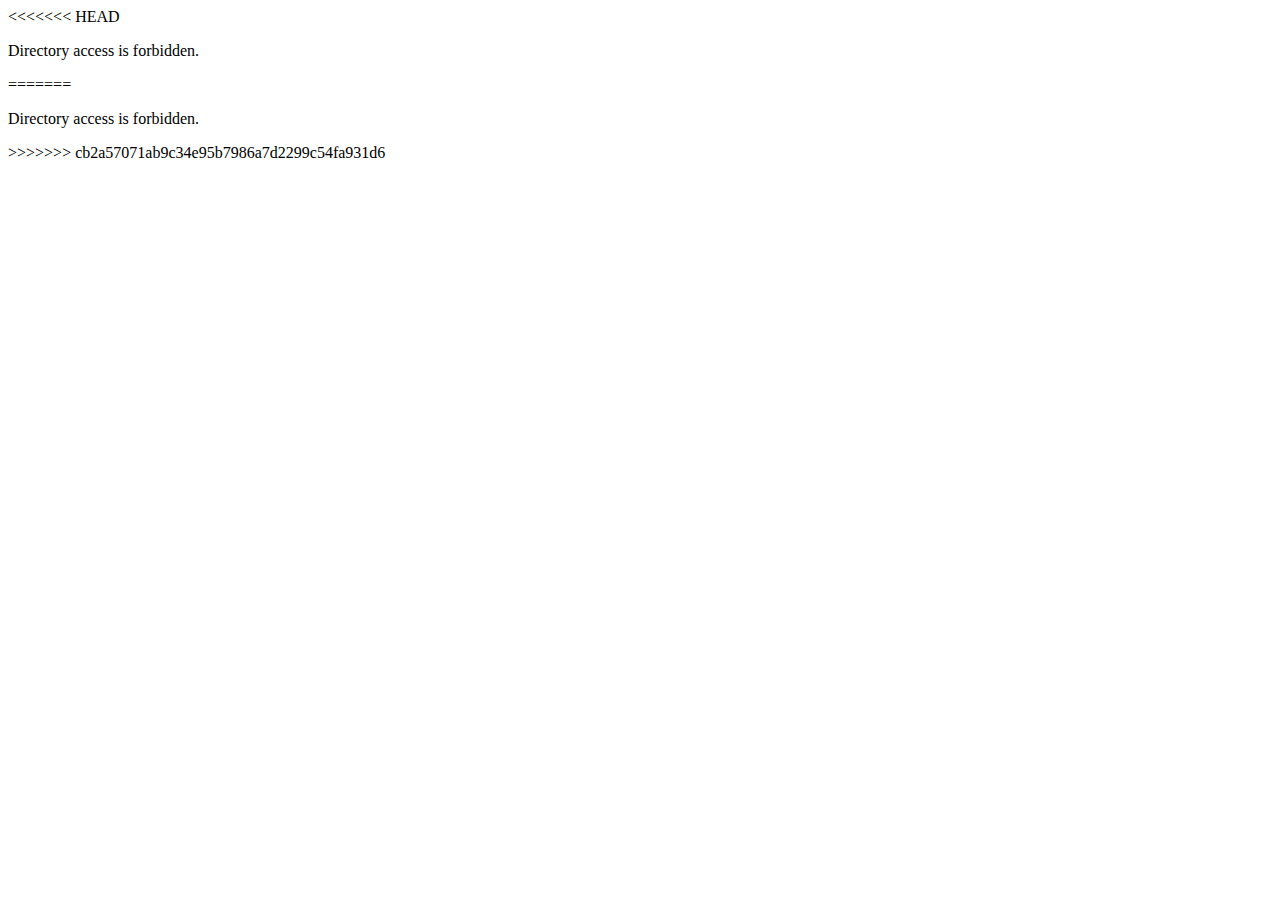
<file: _themes/index.html>
<<<<<<< HEAD
<html>
<head>
	<title>403 Forbidden</title>
</head>
<body>

<p>Directory access is forbidden.</p>

</body>
</html>
=======
<html>
<head>
	<title>403 Forbidden</title>
</head>
<body>

<p>Directory access is forbidden.</p>

</body>
</html>
>>>>>>> cb2a57071ab9c34e95b7986a7d2299c54fa931d6
</file>
